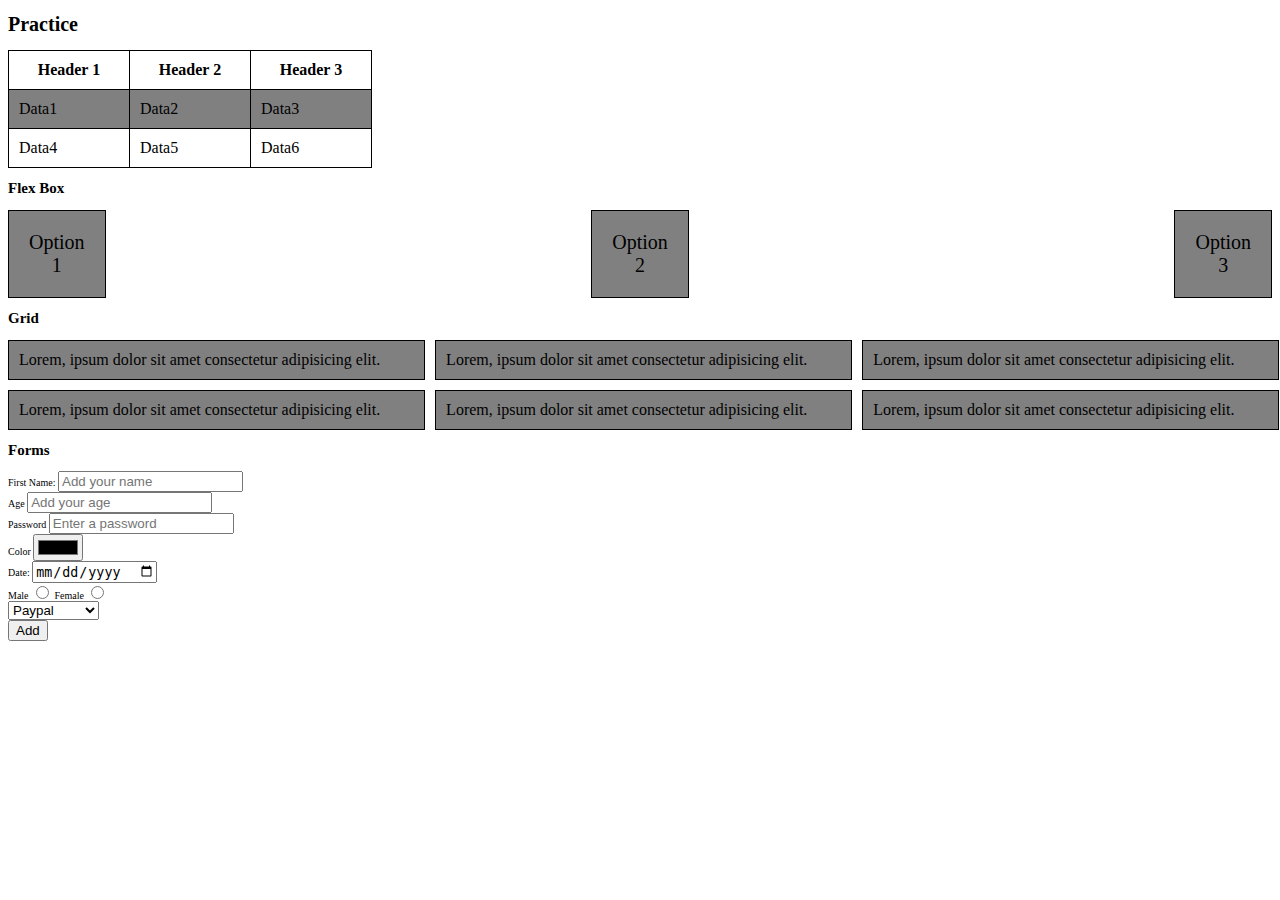
<file: test.html>
<!DOCTYPE html>
<html lang="en">
<head>
    <meta charset="UTF-8">
    <meta http-equiv="X-UA-Compatible" content="IE=edge">
    <meta name="viewport" content="width=device-width, initial-scale=1.0">
    <link rel="stylesheet" href="styles/test.css">
    <title>Practice</title>
</head>
<body>
    <h1>Practice</h1>
    <table class="table" id="">
        <tr>
            <th>Header 1</th>
            <th>Header 2</th>
            <th>Header 3</th>
        </tr>
        <tr>
            <td>Data1</td>
            <td>Data2</td>
            <td>Data3</td>
        </tr>
        <tr>
            <td>Data4</td>
            <td>Data5</td>
            <td>Data6</td>
        </tr>
    </table>
    <h2>Flex Box</h2>
    <div class="flex-container">
        <div class="flex-child">
            Option 1
        </div>
        <div class="flex-child">
            Option 2
        </div>
        <div class="flex-child">
            Option 3
        </div>
    </div>

    <h2>Grid</h2>
    <div class="grid-container">
        <div class="grid-child">
            Lorem, ipsum dolor sit amet consectetur adipisicing elit.
        </div>
        <div class="grid-child">
            Lorem, ipsum dolor sit amet consectetur adipisicing elit.
        </div>
        <div class="grid-child">
            Lorem, ipsum dolor sit amet consectetur adipisicing elit.
        </div>
        <div class="grid-child">
            Lorem, ipsum dolor sit amet consectetur adipisicing elit.
        </div>
        <div class="grid-child">
            Lorem, ipsum dolor sit amet consectetur adipisicing elit.
        </div>
        <div class="grid-child">
            Lorem, ipsum dolor sit amet consectetur adipisicing elit.
        </div>
    </div>

    <h2>Forms</h2>
    <form action="#">
        <div>
            <label>First Name:</label>
            <input type="text" id="txtFirstName" class="form-control" placeholder="Add your name">
        </div>
        <div>
            <label>Age</label>
            <input type="number" id="txtAge" placeholder="Add your age">
        </div>
        <div>
            <label>Password</label>
            <input type="password" id="txtPassword" placeholder="Enter a password">
        </div>
        <div>
            <label>Color</label>
            <input type="color" id="selColor">
        </div>
        <div>
            <label>Date:</label>
            <input type="date" id="selDate">
        </div>
        <div>
            <label>Male</label>
            <input name="gender" type="radio" value="male" id="radioFemale">
            <label>Female</label>
            <input name="gender" type="radio" value="female" id="radioMale">
        </div>
        <div>
            <select id="selMethod">
                <option value="paypal">Paypal</option>
                <option value="stripe">Stripe</option>
                <option value="credit">Credit Card</option>
                <option value="debit">Debit Card</option>
            </select>
        </div>

        <!--<input type="submit" value="Add"> Using this instead of the button means that you'll be submitting all the information to somewhere-->
    </form>

    <button>Add</button>

</body>
</html>
</file>
<file: styles/test.css>
html{
    font-size: 62.5%;
}
.table{
    border: 1px solid black;
    border-collapse: collapse;
    font-size:1.6rem;
}
.table tr:nth-child(even){
    background-color:grey;
}
.table tr:hover{
    background-color:black;
    color:white;
}
.table td, .table th{
    border: 1px solid black;
    width: 100px;
    padding: 10px;
}
/*mobile view*/
.flex-container{
    display:flex;
    flex-direction:column;
}
.flex-child{
    background-color: grey;
    border: 1px solid black;
    padding: 20px;
    flex-basis:50px;
    text-align:center;
    font-size:2rem;
}
.flex-child:hover{
    background-color:rgb(73,73,73)
}
/*desktop view*/
@media(min-width:768px){
    .flex-container{
        flex-direction:row;
        justify-content:space-between;
    }
}

/*grid*/

.grid-container{
    display:grid;
    grid-template-columns: 33% 33% 33%;
    column-gap: 1rem;
    row-gap: 1rem;


}
.grid-child{
    background-color:grey;
    border:1px solid black;
    font-size:1.6rem;
    padding:10px;
}
.grid-child:hover{
    background-color:rgb(73,73,73);
}
</file>
